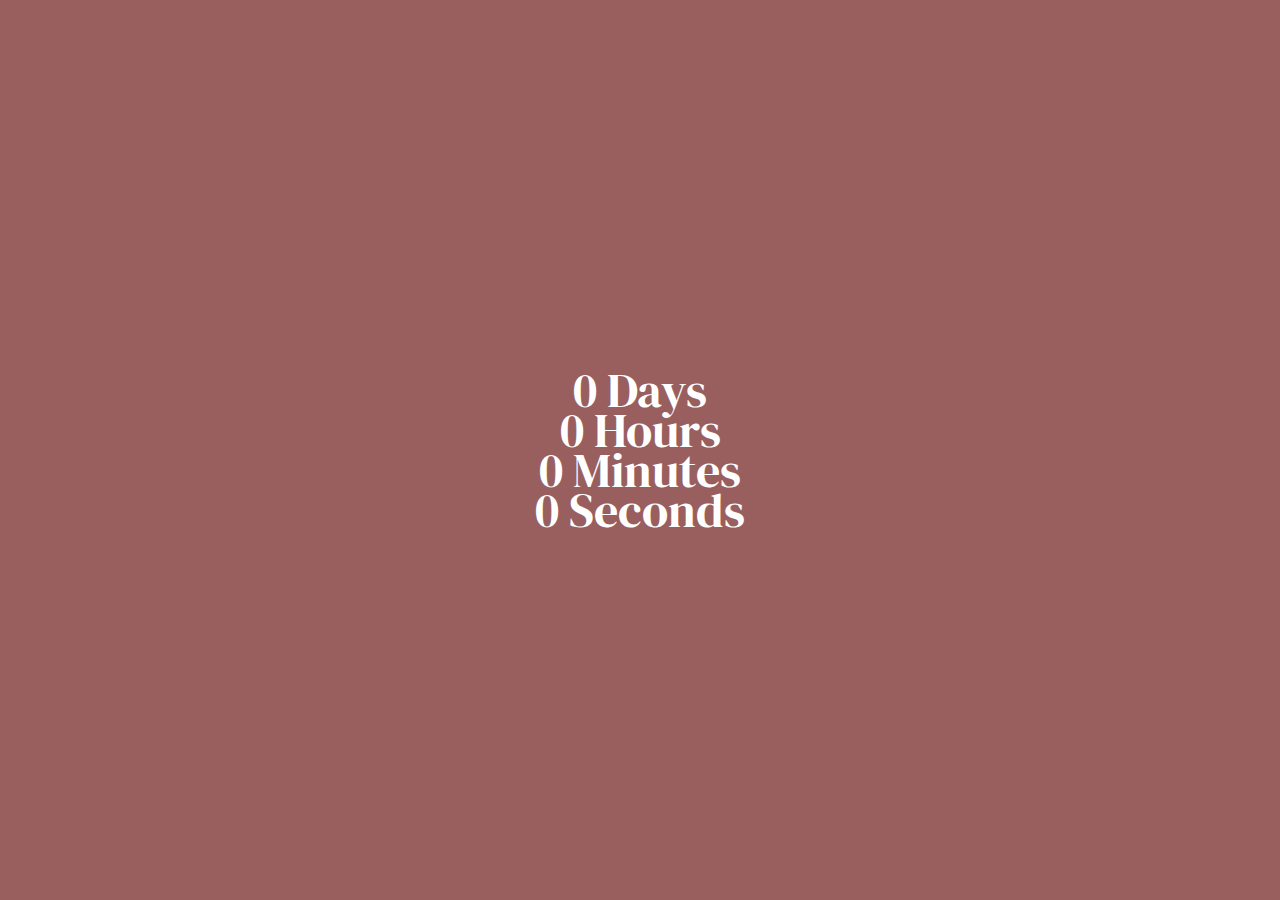
<file: countdown.html>
<!doctype html>
<html class="no-js" lang="">

<head>
  <meta charset="utf-8">
  <title>Will + Mae</title>
  <meta name="description" content="">
  <meta name="viewport" content="width=device-width, initial-scale=1">
  <meta name="apple-mobile-web-app-capable" content="yes">
  <link rel="manifest" href="site.webmanifest">
  <link rel="apple-touch-icon" href="icon.png">
  <!-- Place favicon.ico in the root directory -->

  <link rel="stylesheet" href="css/normalize.css">
  <link rel="stylesheet" href="css/main.css">

  <meta name="theme-color" content="#995f5f">
</head>

<body>
  <!--[if IE]>
    <p class="browserupgrade">You are using an <strong>outdated</strong> browser. Please <a href="https://browsehappy.com/">upgrade your browser</a> to improve your experience and security.</p>
  <![endif]-->
  <div id="countdown-container">
    <div id="countdown">
      <p class="countdown" id="days"></p>
      <p class="countdown" id="hours"></p>
      <p class="countdown" id="minutes"></p>
      <p class="countdown" id="seconds"></p>
    </div>
  </div>
  <script src="js/vendor/modernizr-3.7.1.min.js"></script>
  <script src="https://code.jquery.com/jquery-3.4.1.min.js" integrity="sha256-CSXorXvZcTkaix6Yvo6HppcZGetbYMGWSFlBw8HfCJo=" crossorigin="anonymous"></script>
  <script>window.jQuery || document.write('<script src="js/vendor/jquery-3.4.1.min.js"><\/script>')</script>
  <script src="js/plugins.js"></script>
  <script src="js/main.js"></script>
</body>

</html>
</file>
<file: css/main.css>
/*! HTML5 Boilerplate v7.2.0 | MIT License | https://html5boilerplate.com/ */

/* main.css 2.0.0 | MIT License | https://github.com/h5bp/main.css#readme */
/*
 * What follows is the result of much research on cross-browser styling.
 * Credit left inline and big thanks to Nicolas Gallagher, Jonathan Neal,
 * Kroc Camen, and the H5BP dev community and team.
 */

@import url('https://fonts.googleapis.com/css?family=DM+Serif+Display&display=swap');

/* ==========================================================================
   Base styles: opinionated defaults
   ========================================================================== */

html {
  color: #222;
  font-size: 1em;
  font-family: 'DM Serif Display', serif;
  line-height: 1.4;
}

/*
 * Remove text-shadow in selection highlight:
 * https://twitter.com/miketaylr/status/12228805301
 *
 * Vendor-prefixed and regular ::selection selectors cannot be combined:
 * https://stackoverflow.com/a/16982510/7133471
 *
 * Customize the background color to match your design.
 */

::-moz-selection {
  background: #b3d4fc;
  text-shadow: none;
}

::selection {
  background: #b3d4fc;
  text-shadow: none;
}

/*
 * A better looking default horizontal rule
 */

hr {
  display: block;
  height: 1px;
  border: 0;
  border-top: 1px solid #ccc;
  margin: 1em 0;
  padding: 0;
}

/*
 * Remove the gap between audio, canvas, iframes,
 * images, videos and the bottom of their containers:
 * https://github.com/h5bp/html5-boilerplate/issues/440
 */

audio,
canvas,
iframe,
img,
svg,
video {
  vertical-align: middle;
}

/*
 * Remove default fieldset styles.
 */

fieldset {
  border: 0;
  margin: 0;
  padding: 0;
}

/*
 * Allow only vertical resizing of textareas.
 */

textarea {
  resize: vertical;
}

/* ==========================================================================
   Browser Upgrade Prompt
   ========================================================================== */

.browserupgrade {
  margin: 0.2em 0;
  background: #ccc;
  color: #000;
  padding: 0.2em 0;
}

/* ==========================================================================
   Author's custom styles
   ========================================================================== */

body {
  background-color: #995f5f;
}

#countdown {
  color: #FFF;
  align-items: center;
  justify-content: center;
  text-align: center;
}
.countdown {
  padding: 0;
  margin: 0;
  font-size: 3rem;
  line-height: 2.5rem;
}

#countdown-container {
  height: 100vh;
  display: flex;
  align-items: center;
  justify-content: center;
}

/* ==========================================================================
   Helper classes
   ========================================================================== */

/*
 * Hide visually and from screen readers
 */

.hidden {
  display: none !important;
}

/*
* Hide only visually, but have it available for screen readers:
* https://snook.ca/archives/html_and_css/hiding-content-for-accessibility
*
* 1. For long content, line feeds are not interpreted as spaces and small width
*    causes content to wrap 1 word per line:
*    https://medium.com/@jessebeach/beware-smushed-off-screen-accessible-text-5952a4c2cbfe
*/

.sr-only {
  border: 0;
  clip: rect(0, 0, 0, 0);
  height: 1px;
  margin: -1px;
  overflow: hidden;
  padding: 0;
  position: absolute;
  white-space: nowrap;
  width: 1px;
  /* 1 */
}

/*
* Extends the .sr-only class to allow the element
* to be focusable when navigated to via the keyboard:
* https://www.drupal.org/node/897638
*/

.sr-only.focusable:active,
.sr-only.focusable:focus {
  clip: auto;
  height: auto;
  margin: 0;
  overflow: visible;
  position: static;
  white-space: inherit;
  width: auto;
}

/*
* Hide visually and from screen readers, but maintain layout
*/

.invisible {
  visibility: hidden;
}

/*
* Clearfix: contain floats
*
* For modern browsers
* 1. The space content is one way to avoid an Opera bug when the
*    `contenteditable` attribute is included anywhere else in the document.
*    Otherwise it causes space to appear at the top and bottom of elements
*    that receive the `clearfix` class.
* 2. The use of `table` rather than `block` is only necessary if using
*    `:before` to contain the top-margins of child elements.
*/

.clearfix:before,
.clearfix:after {
  content: " ";
  /* 1 */
  display: table;
  /* 2 */
}

.clearfix:after {
  clear: both;
}

/* ==========================================================================
   EXAMPLE Media Queries for Responsive Design.
   These examples override the primary ('mobile first') styles.
   Modify as content requires.
   ========================================================================== */

@media only screen and (min-width: 35em) {
  /* Style adjustments for viewports that meet the condition */
}

@media print,
  (-webkit-min-device-pixel-ratio: 1.25),
  (min-resolution: 1.25dppx),
  (min-resolution: 120dpi) {
  /* Style adjustments for high resolution devices */
}

/* ==========================================================================
   Print styles.
   Inlined to avoid the additional HTTP request:
   https://www.phpied.com/delay-loading-your-print-css/
   ========================================================================== */

@media print {
  *,
  *:before,
  *:after {
    background: transparent !important;
    color: #000 !important;
    /* Black prints faster */
    -webkit-box-shadow: none !important;
    box-shadow: none !important;
    text-shadow: none !important;
  }
  a,
  a:visited {
    text-decoration: underline;
  }
  a[href]:after {
    content: " (" attr(href) ")";
  }
  abbr[title]:after {
    content: " (" attr(title) ")";
  }
  /*
     * Don't show links that are fragment identifiers,
     * or use the `javascript:` pseudo protocol
     */
  a[href^="#"]:after,
  a[href^="javascript:"]:after {
    content: "";
  }
  pre {
    white-space: pre-wrap !important;
  }
  pre,
  blockquote {
    border: 1px solid #999;
    page-break-inside: avoid;
  }
  /*
     * Printing Tables:
     * https://web.archive.org/web/20180815150934/http://css-discuss.incutio.com/wiki/Printing_Tables
     */
  thead {
    display: table-header-group;
  }
  tr,
  img {
    page-break-inside: avoid;
  }
  p,
  h2,
  h3 {
    orphans: 3;
    widows: 3;
  }
  h2,
  h3 {
    page-break-after: avoid;
  }
}
</file>
